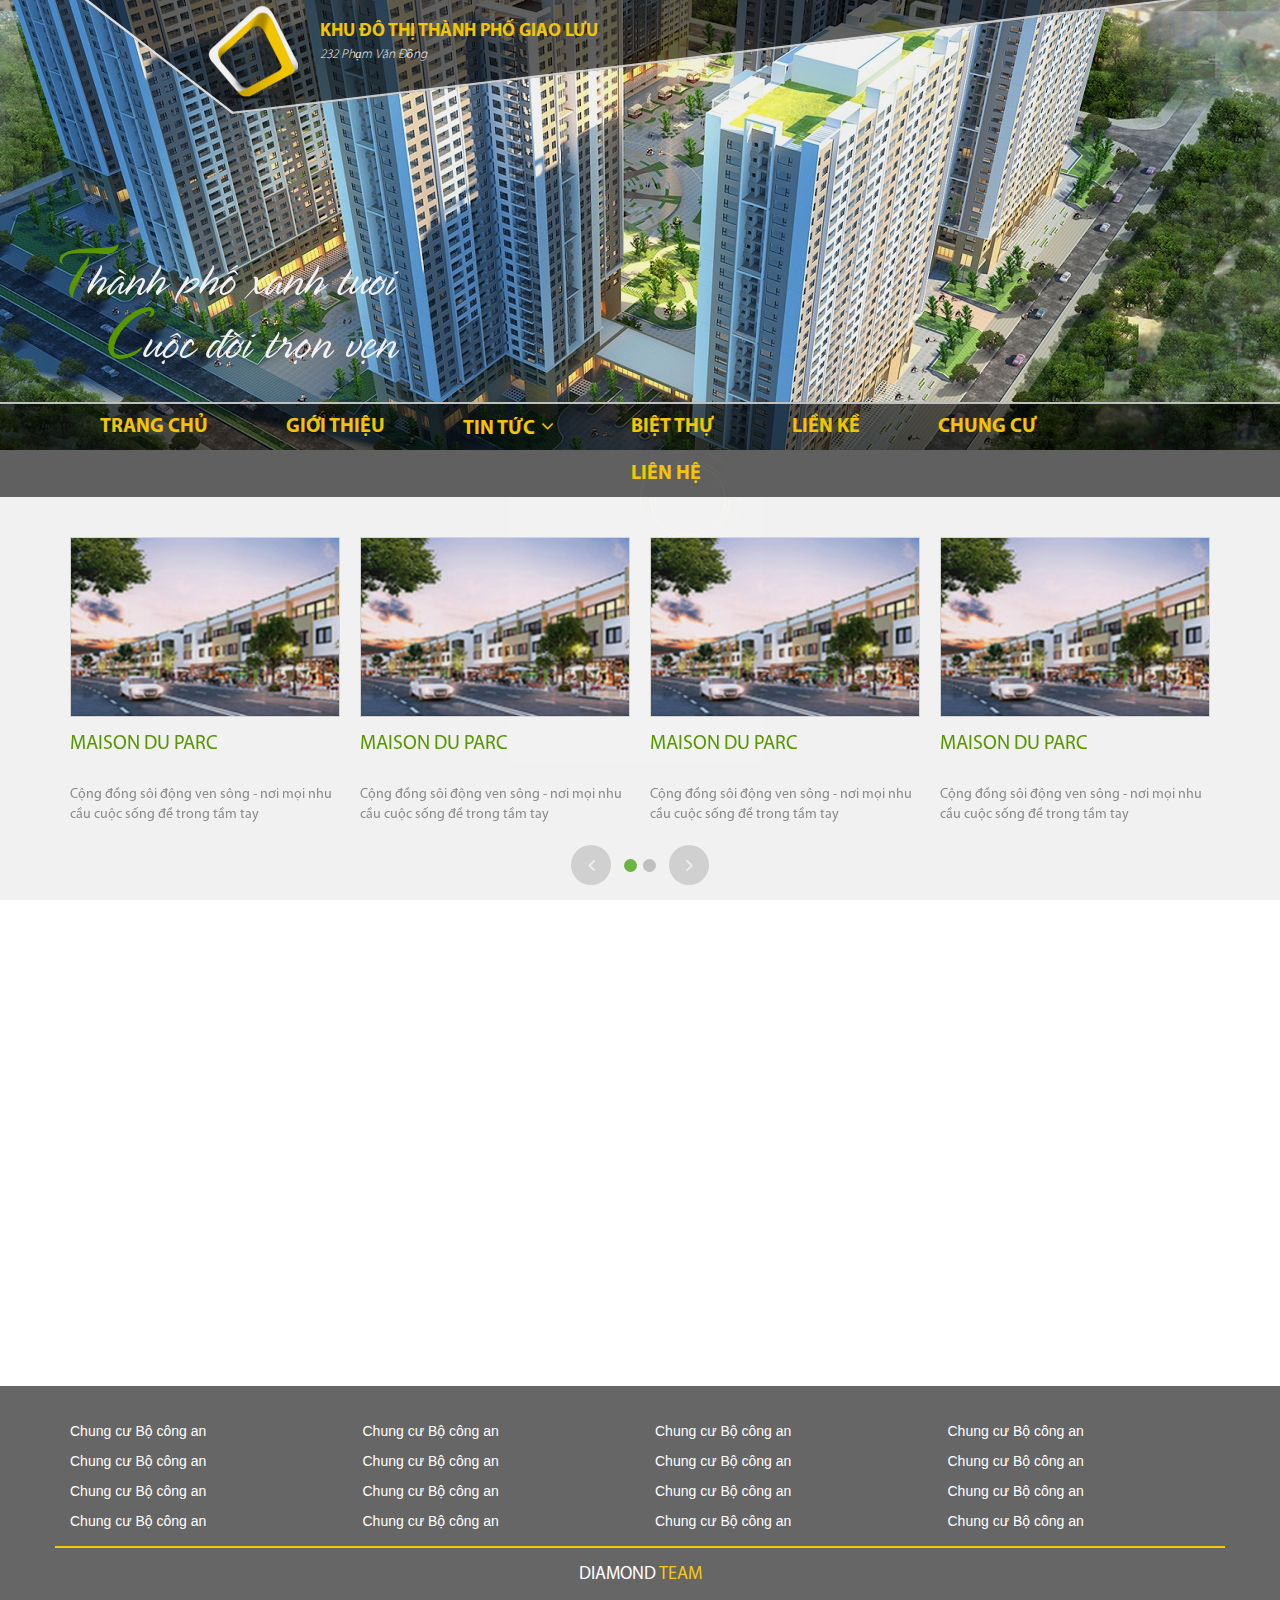
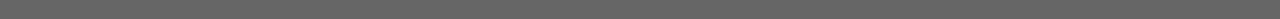
<file: goc/index.html>
<!DOCTYPE html>
<html>
	<head>
		<meta name="viewport" content="width=device-width">
		<meta http-equiv="Content-Type" content="text/html; charset=utf-8" />
		<title>Base</title>
		<link href="theme/frontend/css/bootstrap.min.css" type="text/css" rel="stylesheet" />
		<link href="theme/frontend/css/font-awesome.css" type="text/css" rel="stylesheet" />
		<link href="theme/frontend/css/camera.css" type="text/css" rel="stylesheet" />
		<link href="theme/frontend/css/animate.css" type="text/css" rel="stylesheet" />
		<link href="theme/frontend/css/owl.carousel.css" type="text/css" rel="stylesheet" />
		<link href="theme/frontend/fancybox/jquery.fancybox.css" type="text/css" rel="stylesheet" />
		<link href="theme/frontend/zoom/cloudzoom.css" type="text/css" rel="stylesheet" />

		<link rel="stylesheet" type="text/css" href="theme/frontend/modules/menu/css/menu.css">
		<link rel="stylesheet" type="text/css" href="theme/frontend/modules/menumobile/css/headroom.css">
		<link rel="stylesheet" type="text/css" href="theme/frontend/modules/menumobile/css/meanmenu.css">

		<link href="theme/frontend/css/style.css" type="text/css" rel="stylesheet" />

	</head>

	<body><div class="load"><img src="theme/frontend/images/cri.png" alt=""></div>
		<header>
			<h1 class="hidden">DMTland</h1>
			<div class="top">
				<a class="" href="index.html" title="">
					<img class="imglogo img-responsive" src="theme/frontend/images/logo.png" alt="">
					<h2 class="top-text">Khu đô thị thành phố giao lưu</h2>
					<span>232 Phạm Văn Đồng</span>
				</a>
			</div>
			<div class="slider">
				<div data-src="theme/frontend/images/slide.jpg">

				</div>
			    <div data-src="theme/frontend/images/slide.jpg">

				</div>
				<div data-src="theme/frontend/images/slide.jpg">

				</div>				
			</div>
			<div class="head-status wow fadeInLeft">
				<h3>Thành phố xanh tươi</h3>
				<h3>Cuộc đời trọn vẹn</h3>
			</div>
		</header>
		<div class="primary-menu wow fadeInUp">
				<div class="container">
					<div class="fl rmm style pdin">
				        <ul class="hidden-xs hidden-sm">
				        	<li>
				                <a href="index.html">Trang chủ</a>
				            </li>
				            <li>
				                <a href="gioithieu.html">Giới thiệu</a>
				            </li>
				            <li>
				                <a href="tintuc.html">TIN TỨC</a>
				                <ul>
				                    <li>
				                        <a href="tintuc.html">Sức khỏe</a>
				                    </li>
				                    <li>
				                        <a href="tintuc.html">Chính Trị</a>
				                        <ul>
						                    <li>
						                        <a href="tintuc.html">Sức khỏe</a>
						                    </li>
						                    <li>
						                        <a href="tintuc.html">Chính Trị</a>
						                    </li>
						                    <li>
						                        <a href="tintuc.html">Văn Hóa - Xã Hội</a>
						                    </li>
						                    <li>
						                        <a href="tintuc.html">Người Cao Tuổi</a>
						                    </li>
						                </ul>
				                    </li>
				                    <li>
				                        <a href="tintuc.html">Văn Hóa - Xã Hội</a>
				                    </li>
				                    <li>
				                        <a href="tintuc.html">Người Cao Tuổi</a>
				                    </li>
				                </ul>
				            </li>
				            <li>
				                <a href="duan.html">Biệt thự</a>
				            </li>
				            <li>
				                <a href="duan.html">liền kề</a>
				            </li>
				            <li>
				                <a href="duan.html">chung cư</a>
				            </li>
				            <li>
				                <a href="lienhe.html">Liên hệ</a>
				            </li>
				        </ul>
				    </div>
				</div>
		</div>
		<div class="mainmenu ">
			    <nav class="">
			         <ul>
				            <li>
				                <a href="gioithieu.html">Giới thiệu</a>
				            </li>
				            <li>
				                <a href="tintuc.html">TIN TỨC</a>
				                <ul>
				                    <li>
				                        <a href="tintuc.html">Sức khỏe</a>
				                    </li>
				                    <li>
				                        <a href="tintuc.html">Chính Trị</a>
				                        <ul>
						                    <li>
						                        <a href="tintuc.html">Sức khỏe</a>
						                    </li>
						                    <li>
						                        <a href="tintuc.html">Chính Trị</a>
						                    </li>
						                    <li>
						                        <a href="tintuc.html">Văn Hóa - Xã Hội</a>
						                    </li>
						                    <li>
						                        <a href="tintuc.html">Người Cao Tuổi</a>
						                    </li>
						                </ul>
				                    </li>
				                    <li>
				                        <a href="tintuc.html">Văn Hóa - Xã Hội</a>
				                    </li>
				                    <li>
				                        <a href="tintuc.html">Người Cao Tuổi</a>
				                    </li>
				                </ul>
				            </li>
				            <li>
				                <a href="duan.html">Biệt thự</a>
				            </li>
				            <li>
				                <a href="duan.html">liền kề</a>
				            </li>
				            <li>
				                <a href="duan.html">chung cư</a>
				            </li>
				            <li>
				                <a href="lienhe.html">Liên hệ</a>
				            </li>
				        </ul>
			    </nav>
		</div>
		<br><br>
		<div class="container">
			<div class="feature wow fadeInUp">
				<div class="feature-post">
					<a href="chitietduan.html" title="">
						<img class="img-responsive" src="theme/frontend/images/feture.jpg" alt="">
					</a>
					<h2><a class="smooth" href="chitietduan.html">Maison du parc</a></h2>
					<p>Cộng đồng sôi động ven sông - nơi mọi nhu cầu cuộc sống đề trong tầm tay</p>
				</div>
				<div class="feature-post">
					<a href="chitietduan.html" title="">
						<img class="img-responsive" src="theme/frontend/images/feture.jpg" alt="">
					</a>
					<h2><a class="smooth" href="chitietduan.html">Maison du parc</a></h2>
					<p>Cộng đồng sôi động ven sông - nơi mọi nhu cầu cuộc sống đề trong tầm tay</p>
				</div>
				<div class="feature-post">
					<a href="chitietduan.html" title="">
						<img class="img-responsive" src="theme/frontend/images/feture.jpg" alt="">
					</a>
					<h2><a class="smooth" href="chitietduan.html">Maison du parc</a></h2>
					<p>Cộng đồng sôi động ven sông - nơi mọi nhu cầu cuộc sống đề trong tầm tay</p>
				</div>
				<div class="feature-post">
					<a href="chitietduan.html" title="">
						<img class="img-responsive" src="theme/frontend/images/feture.jpg" alt="">
					</a>
					<h2><a class="smooth" href="chitietduan.html">Maison du parc</a></h2>
					<p>Cộng đồng sôi động ven sông - nơi mọi nhu cầu cuộc sống đề trong tầm tay</p>
				</div>
				<div class="feature-post">
					<a href="chitietduan.html" title="">
						<img class="img-responsive" src="theme/frontend/images/feture.jpg" alt="">
					</a>
					<h2><a class="smooth" href="chitietduan.html">Maison du parc</a></h2>
					<p>Cộng đồng sôi động ven sông - nơi mọi nhu cầu cuộc sống đề trong tầm tay</p>
				</div>
				<div class="feature-post">
					<a href="chitietduan.html" title="">
						<img class="img-responsive" src="theme/frontend/images/feture.jpg" alt="">
					</a>
					<h2><a class="smooth" href="chitietduan.html">Maison du parc</a></h2>
					<p>Cộng đồng sôi động ven sông - nơi mọi nhu cầu cuộc sống đề trong tầm tay</p>
				</div>
			</div>
		</div>
		<br><br>
		<div class="container wow fadeInUp">
			<div class="row">
				<div class="col-sm-8 col-xs-12">
					<div class="news-module">
						<h2 class="module-title">Tin tức & sự kiện</h2>
						<div class="news-list">
							<div class="news-item clearfix">
								<a href="chitiettintuc.html">
									<img class="img-responsive" src="theme/frontend/images/slide.jpg" alt="">
								</a>
								<h2><a class="smooth" href="chitiettintuc.html" title="">Chuyện hiếm thị trường: Xếp hàng từ 1h rưỡi sáng để đặt mua căn hộ cao cấp Ecopack</a></h2>
								<p>Sau thành công của đợt mở bán cách đây 2 tuần, ngày 20, 21 tháng 5 chủ đầu tư khu đô thị Ecopack tiếp tục tổ chức mở bán</p>
							</div>
							<div class="news-item clearfix">
								<a href="chitiettintuc.html">
									<img class="img-responsive" src="theme/frontend/images/new.jpg" alt="">
								</a>
								<h2><a class="smooth" href="chitiettintuc.html" title="">Chuyện hiếm thị trường: Xếp hàng từ 1h rưỡi sáng để đặt mua căn hộ cao cấp Ecopack</a></h2>
								<p>Sau thành công của đợt mở bán cách đây 2 tuần, ngày 20, 21 tháng 5 chủ đầu tư khu đô thị Ecopack tiếp tục tổ chức mở bán</p>
							</div>
							<div class="news-item clearfix">
								<a href="chitiettintuc.html">
									<img class="img-responsive" src="theme/frontend/images/new.jpg" alt="">
								</a>
								<h2><a class="smooth" href="chitiettintuc.html" title="">Chuyện hiếm thị trường: Xếp hàng từ 1h rưỡi sáng để đặt mua căn hộ cao cấp Ecopack</a></h2>
								<p>Sau thành công của đợt mở bán cách đây 2 tuần, ngày 20, 21 tháng 5 chủ đầu tư khu đô thị Ecopack tiếp tục tổ chức mở bán</p>
							</div>
						</div>
					</div>
				</div>
				<div class="col-sm-4 col-xs-12">
					<div class="video-module">
						<h2 class="module-title">Video</h2>
						<div class="video-item">
							<iframe width="100%" height="330px" src="https://www.youtube.com/embed/54s1mzLgMJk" frameborder="0" allowfullscreen></iframe>
						</div>
					</div>
				</div>
			</div>
		</div>
		<br><br><br>

		<footer>
			<div class="container">
				<div class="row">
					<div class="col-sm-3 col-xs-12">
						<ul>
							<li><a class="smooth" href="#">Chung cư Bộ công an</a></li>
							<li><a class="smooth" href="#">Chung cư Bộ công an</a></li>
							<li><a class="smooth" href="#">Chung cư Bộ công an</a></li>
							<li><a class="smooth" href="#">Chung cư Bộ công an</a></li>
						</ul>
					</div>
					<div class="col-sm-3 col-xs-12">
						<ul>
							<li><a class="smooth" href="#">Chung cư Bộ công an</a></li>
							<li><a class="smooth" href="#">Chung cư Bộ công an</a></li>
							<li><a class="smooth" href="#">Chung cư Bộ công an</a></li>
							<li><a class="smooth" href="#">Chung cư Bộ công an</a></li>
						</ul>
					</div>
					<div class="col-sm-3 col-xs-12">
						<ul>
							<li><a class="smooth" href="#">Chung cư Bộ công an</a></li>
							<li><a class="smooth" href="#">Chung cư Bộ công an</a></li>
							<li><a class="smooth" href="#">Chung cư Bộ công an</a></li>
							<li><a class="smooth" href="#">Chung cư Bộ công an</a></li>
						</ul>
					</div>
					<div class="col-sm-3 col-xs-12">
						<ul>
							<li><a class="smooth" href="#">Chung cư Bộ công an</a></li>
							<li><a class="smooth" href="#">Chung cư Bộ công an</a></li>
							<li><a class="smooth" href="#">Chung cư Bộ công an</a></li>
							<li><a class="smooth" href="#">Chung cư Bộ công an</a></li>
						</ul>
					</div>
				</div>
			</div>
			<div class="foot">
				Diamond <span>Team</span>
			</div>
		</footer>
		
	<script src="theme/frontend/js/jquery-2.2.1.min.js" defer></script>
	<script src="theme/frontend/js/bootstrap.min.js" defer></script>
	<script src="theme/frontend/js/jquery.easing.1.3.js" defer></script>
	<script src="theme/frontend/js/camera.min.js" defer></script>
	<script src="theme/frontend/js/owl.carousel.min.js" defer></script>
	<script src="theme/frontend/js/wow.js" defer></script>
	<script src="theme/frontend/fancybox/jquery.fancybox.pack.js" defer></script>
	<script src="theme/frontend/zoom/cloudzoom.js" defer></script>

	<script type="text/javascript" src="theme/frontend/modules/menumobile/js/headroom.min.js" defer></script>
	<script type="text/javascript" src="theme/frontend/modules/menumobile/js/jQuery.headroom.min.js" defer></script>
	<script type="text/javascript" src="theme/frontend/modules/menumobile/js/jquery.meanmenu.js" defer></script>
	<script type="text/javascript" src="theme/frontend/modules/menumobile/js/menu.js" defer></script>

	<script src="theme/frontend/js/script.js" defer></script>

	</body>
</html>
</file>
<file: goc/theme/frontend/css/camera.css>
.camera_wrap a, .camera_wrap img,
.camera_wrap ol, .camera_wrap ul, .camera_wrap li,
.camera_wrap table, .camera_wrap tbody, .camera_wrap tfoot, .camera_wrap thead, .camera_wrap tr, .camera_wrap th, .camera_wrap td
.camera_thumbs_wrap a, .camera_thumbs_wrap img,
.camera_thumbs_wrap ol, .camera_thumbs_wrap ul, .camera_thumbs_wrap li,
.camera_thumbs_wrap table, .camera_thumbs_wrap tbody, .camera_thumbs_wrap tfoot, .camera_thumbs_wrap thead, .camera_thumbs_wrap tr, .camera_thumbs_wrap th, .camera_thumbs_wrap td{background:none;border:0;font:inherit;font-size:100%;margin:0;padding:0;vertical-align:baseline;list-style:none}
.camera_wrap{direction:ltr;display:none;float:left;position:relative;z-index:0;}
.camera_wrap img{max-width:none!important;}
.camera_fakehover{height:100%;min-height:60px;position:relative;width:100%;z-index:1;}
.camera_wrap{width:100%;}
.camera_src{display:none;}
.cameraCont, .cameraContents{height:100%;position:relative;width:100%;z-index:1;}
.cameraSlide{bottom:0;left:0;position:absolute;right:0;top:0;width:100%;}
.cameraContent{bottom:0;display:none;left:0;position:absolute;right:0;top:0;width:100%;}
.camera_target{bottom:0;height:100%;left:0;overflow:hidden;position:absolute;right:0;text-align:left;top:0;width:100%;z-index:0;}
.camera_overlayer{bottom:0;height:100%;left:0;overflow:hidden;position:absolute;right:0;top:0;width:100%;z-index:0;}
.camera_target_content{bottom:0;left:0;overflow:hidden;position:absolute;right:0;top:0;z-index:2;}
.camera_target_content .camera_link{background:url(../images/blank.gif);display:block;height:100%;text-decoration:none;}
.camera_loader{background:#fff url(../images/camera-loader.gif) no-repeat center;background:rgba(255, 255, 255, 0.9) url(../images/camera-loader.gif) no-repeat center;border:1px solid #ffffff;-webkit-border-radius:18px;-moz-border-radius:18px;border-radius:18px;height:36px;left:50%;overflow:hidden;position:absolute;margin:-18px 0 0 -18px;top:50%;width:36px;z-index:3;}
.camera_bar{bottom:0;left:0;overflow:hidden;position:absolute;right:0;top:0;z-index:3;}
.camera_thumbs_wrap.camera_left .camera_bar, .camera_thumbs_wrap.camera_right .camera_bar{height:100%;position:absolute;width:auto;}
.camera_thumbs_wrap.camera_bottom .camera_bar, .camera_thumbs_wrap.camera_top .camera_bar{height:auto;position:absolute;width:100%;}
.camera_nav_cont{height:65px;overflow:hidden;position:absolute;right:9px;top:15px;width:120px;z-index:4;}
.camera_caption{bottom:0;display:block;position:absolute;width:100%;}
.camera_caption > div{padding:10px 20px;}
.camerarelative{overflow:hidden;position:relative;}
.imgFake{cursor:pointer;}
.camera_prevThumbs{bottom:4px;cursor:pointer;left:0;position:absolute;top:4px;visibility:hidden;width:30px;z-index:10;}
.camera_prevThumbs div{background:url(../images/camera_skins.png) no-repeat -160px 0;display:block;height:40px;margin-top:-20px;position:absolute;top:50%;width:30px;}
.camera_nextThumbs{bottom:4px;cursor:pointer;position:absolute;right:0;top:4px;visibility:hidden;width:30px;z-index:10;}
.camera_nextThumbs div{background:url(../images/camera_skins.png) no-repeat -190px 0;display:block;height:40px;margin-top:-20px;position:absolute;top:50%;width:30px;}
.camera_command_wrap .hideNav{display:none;}
.camera_command_wrap{left:0;position:relative;right:0;z-index:4;}
.camera_wrap .camera_pag .camera_pag_ul{list-style:none;margin:0;padding:0;text-align:right;}
.camera_wrap .camera_pag .camera_pag_ul li{-webkit-border-radius:8px;-moz-border-radius:8px;border-radius:8px;cursor:pointer;display:inline-block;height:16px;margin:20px 5px;position:relative;text-align:left;text-indent:9999px;width:16px;}
.camera_commands_emboss .camera_pag .camera_pag_ul li{-moz-box-shadow:0px 1px 0px rgba(255,255,255,1),
inset 0px 1px 1px rgba(0,0,0,0.2);-webkit-box-shadow:0px 1px 0px rgba(255,255,255,1),
inset 0px 1px 1px rgba(0,0,0,0.2);box-shadow:0px 1px 0px rgba(255,255,255,1),
inset 0px 1px 1px rgba(0,0,0,0.2);}
.camera_wrap .camera_pag .camera_pag_ul li > span{-webkit-border-radius:5px;-moz-border-radius:5px;border-radius:5px;height:8px;left:4px;overflow:hidden;position:absolute;top:4px;width:8px;}
.camera_commands_emboss .camera_pag .camera_pag_ul li:hover > span{-moz-box-shadow:0px 1px 0px rgba(255,255,255,1),
inset 0px 1px 1px rgba(0,0,0,0.2);-webkit-box-shadow:0px 1px 0px rgba(255,255,255,1),
inset 0px 1px 1px rgba(0,0,0,0.2);box-shadow:0px 1px 0px rgba(255,255,255,1),
inset 0px 1px 1px rgba(0,0,0,0.2);}
.camera_wrap .camera_pag .camera_pag_ul li.cameracurrent > span{-moz-box-shadow:0;-webkit-box-shadow:0;box-shadow:0;}
.camera_pag_ul li img{display:none;position:absolute;}
.camera_pag_ul .thumb_arrow{border-left:4px solid transparent;border-right:4px solid transparent;border-top:4px solid;top:0;left:50%;margin-left:-4px;position:absolute;}
.camera_prev, .camera_next, .camera_commands{cursor:pointer;height:40px;margin-top:-20px;position:absolute;top:50%;width:40px;z-index:2;}
.camera_prev{left:0;}
.camera_prev > span{background:url(../images/camera_skins.png) no-repeat 0 0;display:block;height:40px;width:40px;}
.camera_next{right:0;}
.camera_next > span{background:url(../images/camera_skins.png) no-repeat -40px 0;display:block;height:40px;width:40px;}
.camera_commands{right:41px;}
.camera_commands > .camera_play{background:url(../images/camera_skins.png) no-repeat -80px 0;height:40px;width:40px;}
.camera_commands > .camera_stop{background:url(../images/camera_skins.png) no-repeat -120px 0;display:block;height:40px;width:40px;}
.camera_wrap .camera_pag .camera_pag_ul li{-webkit-border-radius:8px;-moz-border-radius:8px;border-radius:8px;cursor:pointer;display:inline-block;height:16px;margin:20px 5px;position:relative;text-indent:9999px;width:16px;}
.camera_thumbs_cont{-webkit-border-bottom-right-radius:4px;-webkit-border-bottom-left-radius:4px;-moz-border-radius-bottomright:4px;-moz-border-radius-bottomleft:4px;border-bottom-right-radius:4px;border-bottom-left-radius:4px;overflow:hidden;position:relative;width:100%;}
.camera_commands_emboss .camera_thumbs_cont{-moz-box-shadow:0px 1px 0px rgba(255,255,255,1),
inset 0px 1px 1px rgba(0,0,0,0.2);-webkit-box-shadow:0px 1px 0px rgba(255,255,255,1),
inset 0px 1px 1px rgba(0,0,0,0.2);box-shadow:0px 1px 0px rgba(255,255,255,1),
inset 0px 1px 1px rgba(0,0,0,0.2);}
.camera_thumbs_cont > div{float:left;width:100%;}
.camera_thumbs_cont ul{overflow:hidden;padding:3px 4px 8px;position:relative;text-align:center;}
.camera_thumbs_cont ul li{display:inline;padding:0 4px;}
.camera_thumbs_cont ul li > img{border:1px solid;cursor:pointer;margin-top:5px;vertical-align:bottom;}
.camera_clear{display:block;clear:both;}
.showIt{display:none;}
.camera_clear{clear:both;display:block;height:1px;margin:-1px 0 25px;position:relative;}
.pattern_1 .camera_overlayer{background:url(../images/patterns/overlay1.png) repeat;}
.pattern_2 .camera_overlayer{background:url(../images/patterns/overlay2.png) repeat;}
.pattern_3 .camera_overlayer{background:url(../images/patterns/overlay3.png) repeat;}
.pattern_4 .camera_overlayer{background:url(../images/patterns/overlay4.png) repeat;}
.pattern_5 .camera_overlayer{background:url(../images/patterns/overlay5.png) repeat;}
.pattern_6 .camera_overlayer{background:url(../images/patterns/overlay6.png) repeat;}
.pattern_7 .camera_overlayer{background:url(../images/patterns/overlay7.png) repeat;}
.pattern_8 .camera_overlayer{background:url(../images/patterns/overlay8.png) repeat;}
.pattern_9 .camera_overlayer{background:url(../images/patterns/overlay9.png) repeat;}
.pattern_10 .camera_overlayer{background:url(../images/patterns/overlay10.png) repeat;}
.camera_caption{color:#fff;}
.camera_caption > div{background:#000;background:rgba(0, 0, 0, 0.8);}
.camera_wrap .camera_pag .camera_pag_ul li{background:#b7b7b7;}
.camera_wrap .camera_pag .camera_pag_ul li:hover > span{background:#b7b7b7;}
.camera_wrap .camera_pag .camera_pag_ul li.cameracurrent > span{background:#434648;}
.camera_pag_ul li img{border:4px solid #e6e6e6;-moz-box-shadow:0px 3px 6px rgba(0,0,0,.5);-webkit-box-shadow:0px 3px 6px rgba(0,0,0,.5);box-shadow:0px 3px 6px rgba(0,0,0,.5);}
.camera_pag_ul .thumb_arrow{border-top-color:#e6e6e6;}
.camera_prevThumbs, .camera_nextThumbs, .camera_prev, .camera_next, .camera_commands, .camera_thumbs_cont{background:#d8d8d8;background:rgba(216, 216, 216, 0.85);}
.camera_wrap .camera_pag .camera_pag_ul li{background:#b7b7b7;}
.camera_thumbs_cont ul li > img{border-color:1px solid #000;}
.camera_amber_skin .camera_prevThumbs div{background-position:-160px -160px;}
.camera_amber_skin .camera_nextThumbs div{background-position:-190px -160px;}
.camera_amber_skin .camera_prev > span{background-position:0 -160px;}
.camera_amber_skin .camera_next > span{background-position:-40px -160px;}
.camera_amber_skin .camera_commands > .camera_play{background-position:-80px -160px;}
.camera_amber_skin .camera_commands > .camera_stop{background-position:-120px -160px;}
.camera_ash_skin .camera_prevThumbs div{background-position:-160px -200px;}
.camera_ash_skin .camera_nextThumbs div{background-position:-190px -200px;}
.camera_ash_skin .camera_prev > span{background-position:0 -200px;}
.camera_ash_skin .camera_next > span{background-position:-40px -200px;}
.camera_ash_skin .camera_commands > .camera_play{background-position:-80px -200px;}
.camera_ash_skin .camera_commands > .camera_stop{background-position:-120px -200px;}
.camera_azure_skin .camera_prevThumbs div{background-position:-160px -240px;}
.camera_azure_skin .camera_nextThumbs div{background-position:-190px -240px;}
.camera_azure_skin .camera_prev > span{background-position:0 -240px;}
.camera_azure_skin .camera_next > span{background-position:-40px -240px;}
.camera_azure_skin .camera_commands > .camera_play{background-position:-80px -240px;}
.camera_azure_skin .camera_commands > .camera_stop{background-position:-120px -240px;}
.camera_beige_skin .camera_prevThumbs div{background-position:-160px -120px;}
.camera_beige_skin .camera_nextThumbs div{background-position:-190px -120px;}
.camera_beige_skin .camera_prev > span{background-position:0 -120px;}
.camera_beige_skin .camera_next > span{background-position:-40px -120px;}
.camera_beige_skin .camera_commands > .camera_play{background-position:-80px -120px;}
.camera_beige_skin .camera_commands > .camera_stop{background-position:-120px -120px;}
.camera_black_skin .camera_prevThumbs div{background-position:-160px -40px;}
.camera_black_skin .camera_nextThumbs div{background-position:-190px -40px;}
.camera_black_skin .camera_prev > span{background-position:0 -40px;}
.camera_black_skin .camera_next > span{background-position:-40px -40px;}
.camera_black_skin .camera_commands > .camera_play{background-position:-80px -40px;}
.camera_black_skin .camera_commands > .camera_stop{background-position:-120px -40px;}
.camera_blue_skin .camera_prevThumbs div{background-position:-160px -280px;}
.camera_blue_skin .camera_nextThumbs div{background-position:-190px -280px;}
.camera_blue_skin .camera_prev > span{background-position:0 -280px;}
.camera_blue_skin .camera_next > span{background-position:-40px -280px;}
.camera_blue_skin .camera_commands > .camera_play{background-position:-80px -280px;}
.camera_blue_skin .camera_commands > .camera_stop{background-position:-120px -280px;}
.camera_brown_skin .camera_prevThumbs div{background-position:-160px -320px;}
.camera_brown_skin .camera_nextThumbs div{background-position:-190px -320px;}
.camera_brown_skin .camera_prev > span{background-position:0 -320px;}
.camera_brown_skin .camera_next > span{background-position:-40px -320px;}
.camera_brown_skin .camera_commands > .camera_play{background-position:-80px -320px;}
.camera_brown_skin .camera_commands > .camera_stop{background-position:-120px -320px;}
.camera_burgundy_skin .camera_prevThumbs div{background-position:-160px -360px;}
.camera_burgundy_skin .camera_nextThumbs div{background-position:-190px -360px;}
.camera_burgundy_skin .camera_prev > span{background-position:0 -360px;}
.camera_burgundy_skin .camera_next > span{background-position:-40px -360px;}
.camera_burgundy_skin .camera_commands > .camera_play{background-position:-80px -360px;}
.camera_burgundy_skin .camera_commands > .camera_stop{background-position:-120px -360px;}
.camera_charcoal_skin .camera_prevThumbs div{background-position:-160px -400px;}
.camera_charcoal_skin .camera_nextThumbs div{background-position:-190px -400px;}
.camera_charcoal_skin .camera_prev > span{background-position:0 -400px;}
.camera_charcoal_skin .camera_next > span{background-position:-40px -400px;}
.camera_charcoal_skin .camera_commands > .camera_play{background-position:-80px -400px;}
.camera_charcoal_skin .camera_commands > .camera_stop{background-position:-120px -400px;}
.camera_chocolate_skin .camera_prevThumbs div{background-position:-160px -440px;}
.camera_chocolate_skin .camera_nextThumbs div{background-position:-190px -440px;}
.camera_chocolate_skin .camera_prev > span{background-position:0 -440px;}
.camera_chocolate_skin .camera_next > span{background-position:-40px -440px;}
.camera_chocolate_skin .camera_commands > .camera_play{background-position:-80px -440px;}
.camera_chocolate_skin .camera_commands > .camera_stop{background-position:-120px -440px;}
.camera_coffee_skin .camera_prevThumbs div{background-position:-160px -480px;}
.camera_coffee_skin .camera_nextThumbs div{background-position:-190px -480px;}
.camera_coffee_skin .camera_prev > span{background-position:0 -480px;}
.camera_coffee_skin .camera_next > span{background-position:-40px -480px;}
.camera_coffee_skin .camera_commands > .camera_play{background-position:-80px -480px;}
.camera_coffee_skin .camera_commands > .camera_stop{background-position:-120px -480px;}
.camera_cyan_skin .camera_prevThumbs div{background-position:-160px -520px;}
.camera_cyan_skin .camera_nextThumbs div{background-position:-190px -520px;}
.camera_cyan_skin .camera_prev > span{background-position:0 -520px;}
.camera_cyan_skin .camera_next > span{background-position:-40px -520px;}
.camera_cyan_skin .camera_commands > .camera_play{background-position:-80px -520px;}
.camera_cyan_skin .camera_commands > .camera_stop{background-position:-120px -520px;}
.camera_fuchsia_skin .camera_prevThumbs div{background-position:-160px -560px;}
.camera_fuchsia_skin .camera_nextThumbs div{background-position:-190px -560px;}
.camera_fuchsia_skin .camera_prev > span{background-position:0 -560px;}
.camera_fuchsia_skin .camera_next > span{background-position:-40px -560px;}
.camera_fuchsia_skin .camera_commands > .camera_play{background-position:-80px -560px;}
.camera_fuchsia_skin .camera_commands > .camera_stop{background-position:-120px -560px;}
.camera_gold_skin .camera_prevThumbs div{background-position:-160px -600px;}
.camera_gold_skin .camera_nextThumbs div{background-position:-190px -600px;}
.camera_gold_skin .camera_prev > span{background-position:0 -600px;}
.camera_gold_skin .camera_next > span{background-position:-40px -600px;}
.camera_gold_skin .camera_commands > .camera_play{background-position:-80px -600px;}
.camera_gold_skin .camera_commands > .camera_stop{background-position:-120px -600px;}
.camera_green_skin .camera_prevThumbs div{background-position:-160px -640px;}
.camera_green_skin .camera_nextThumbs div{background-position:-190px -640px;}
.camera_green_skin .camera_prev > span{background-position:0 -640px;}
.camera_green_skin .camera_next > span{background-position:-40px -640px;}
.camera_green_skin .camera_commands > .camera_play{background-position:-80px -640px;}
.camera_green_skin .camera_commands > .camera_stop{background-position:-120px -640px;}
.camera_grey_skin .camera_prevThumbs div{background-position:-160px -680px;}
.camera_grey_skin .camera_nextThumbs div{background-position:-190px -680px;}
.camera_grey_skin .camera_prev > span{background-position:0 -680px;}
.camera_grey_skin .camera_next > span{background-position:-40px -680px;}
.camera_grey_skin .camera_commands > .camera_play{background-position:-80px -680px;}
.camera_grey_skin .camera_commands > .camera_stop{background-position:-120px -680px;}
.camera_indigo_skin .camera_prevThumbs div{background-position:-160px -720px;}
.camera_indigo_skin .camera_nextThumbs div{background-position:-190px -720px;}
.camera_indigo_skin .camera_prev > span{background-position:0 -720px;}
.camera_indigo_skin .camera_next > span{background-position:-40px -720px;}
.camera_indigo_skin .camera_commands > .camera_play{background-position:-80px -720px;}
.camera_indigo_skin .camera_commands > .camera_stop{background-position:-120px -720px;}
.camera_khaki_skin .camera_prevThumbs div{background-position:-160px -760px;}
.camera_khaki_skin .camera_nextThumbs div{background-position:-190px -760px;}
.camera_khaki_skin .camera_prev > span{background-position:0 -760px;}
.camera_khaki_skin .camera_next > span{background-position:-40px -760px;}
.camera_khaki_skin .camera_commands > .camera_play{background-position:-80px -760px;}
.camera_khaki_skin .camera_commands > .camera_stop{background-position:-120px -760px;}
.camera_lime_skin .camera_prevThumbs div{background-position:-160px -800px;}
.camera_lime_skin .camera_nextThumbs div{background-position:-190px -800px;}
.camera_lime_skin .camera_prev > span{background-position:0 -800px;}
.camera_lime_skin .camera_next > span{background-position:-40px -800px;}
.camera_lime_skin .camera_commands > .camera_play{background-position:-80px -800px;}
.camera_lime_skin .camera_commands > .camera_stop{background-position:-120px -800px;}
.camera_magenta_skin .camera_prevThumbs div{background-position:-160px -840px;}
.camera_magenta_skin .camera_nextThumbs div{background-position:-190px -840px;}
.camera_magenta_skin .camera_prev > span{background-position:0 -840px;}
.camera_magenta_skin .camera_next > span{background-position:-40px -840px;}
.camera_magenta_skin .camera_commands > .camera_play{background-position:-80px -840px;}
.camera_magenta_skin .camera_commands > .camera_stop{background-position:-120px -840px;}
.camera_maroon_skin .camera_prevThumbs div{background-position:-160px -880px;}
.camera_maroon_skin .camera_nextThumbs div{background-position:-190px -880px;}
.camera_maroon_skin .camera_prev > span{background-position:0 -880px;}
.camera_maroon_skin .camera_next > span{background-position:-40px -880px;}
.camera_maroon_skin .camera_commands > .camera_play{background-position:-80px -880px;}
.camera_maroon_skin .camera_commands > .camera_stop{background-position:-120px -880px;}
.camera_orange_skin .camera_prevThumbs div{background-position:-160px -920px;}
.camera_orange_skin .camera_nextThumbs div{background-position:-190px -920px;}
.camera_orange_skin .camera_prev > span{background-position:0 -920px;}
.camera_orange_skin .camera_next > span{background-position:-40px -920px;}
.camera_orange_skin .camera_commands > .camera_play{background-position:-80px -920px;}
.camera_orange_skin .camera_commands > .camera_stop{background-position:-120px -920px;}
.camera_olive_skin .camera_prevThumbs div{background-position:-160px -1080px;}
.camera_olive_skin .camera_nextThumbs div{background-position:-190px -1080px;}
.camera_olive_skin .camera_prev > span{background-position:0 -1080px;}
.camera_olive_skin .camera_next > span{background-position:-40px -1080px;}
.camera_olive_skin .camera_commands > .camera_play{background-position:-80px -1080px;}
.camera_olive_skin .camera_commands > .camera_stop{background-position:-120px -1080px;}
.camera_pink_skin .camera_prevThumbs div{background-position:-160px -960px;}
.camera_pink_skin .camera_nextThumbs div{background-position:-190px -960px;}
.camera_pink_skin .camera_prev > span{background-position:0 -960px;}
.camera_pink_skin .camera_next > span{background-position:-40px -960px;}
.camera_pink_skin .camera_commands > .camera_play{background-position:-80px -960px;}
.camera_pink_skin .camera_commands > .camera_stop{background-position:-120px -960px;}
.camera_pistachio_skin .camera_prevThumbs div{background-position:-160px -1040px;}
.camera_pistachio_skin .camera_nextThumbs div{background-position:-190px -1040px;}
.camera_pistachio_skin .camera_prev > span{background-position:0 -1040px;}
.camera_pistachio_skin .camera_next > span{background-position:-40px -1040px;}
.camera_pistachio_skin .camera_commands > .camera_play{background-position:-80px -1040px;}
.camera_pistachio_skin .camera_commands > .camera_stop{background-position:-120px -1040px;}
.camera_pink_skin .camera_prevThumbs div{background-position:-160px -80px;}
.camera_pink_skin .camera_nextThumbs div{background-position:-190px -80px;}
.camera_pink_skin .camera_prev > span{background-position:0 -80px;}
.camera_pink_skin .camera_next > span{background-position:-40px -80px;}
.camera_pink_skin .camera_commands > .camera_play{background-position:-80px -80px;}
.camera_pink_skin .camera_commands > .camera_stop{background-position:-120px -80px;}
.camera_red_skin .camera_prevThumbs div{background-position:-160px -1000px;}
.camera_red_skin .camera_nextThumbs div{background-position:-190px -1000px;}
.camera_red_skin .camera_prev > span{background-position:0 -1000px;}
.camera_red_skin .camera_next > span{background-position:-40px -1000px;}
.camera_red_skin .camera_commands > .camera_play{background-position:-80px -1000px;}
.camera_red_skin .camera_commands > .camera_stop{background-position:-120px -1000px;}
.camera_tangerine_skin .camera_prevThumbs div{background-position:-160px -1120px;}
.camera_tangerine_skin .camera_nextThumbs div{background-position:-190px -1120px;}
.camera_tangerine_skin .camera_prev > span{background-position:0 -1120px;}
.camera_tangerine_skin .camera_next > span{background-position:-40px -1120px;}
.camera_tangerine_skin .camera_commands > .camera_play{background-position:-80px -1120px;}
.camera_tangerine_skin .camera_commands > .camera_stop{background-position:-120px -1120px;}
.camera_turquoise_skin .camera_prevThumbs div{background-position:-160px -1160px;}
.camera_turquoise_skin .camera_nextThumbs div{background-position:-190px -1160px;}
.camera_turquoise_skin .camera_prev > span{background-position:0 -1160px;}
.camera_turquoise_skin .camera_next > span{background-position:-40px -1160px;}
.camera_turquoise_skin .camera_commands > .camera_play{background-position:-80px -1160px;}
.camera_turquoise_skin .camera_commands > .camera_stop{background-position:-120px -1160px;}
.camera_violet_skin .camera_prevThumbs div{background-position:-160px -1200px;}
.camera_violet_skin .camera_nextThumbs div{background-position:-190px -1200px;}
.camera_violet_skin .camera_prev > span{background-position:0 -1200px;}
.camera_violet_skin .camera_next > span{background-position:-40px -1200px;}
.camera_violet_skin .camera_commands > .camera_play{background-position:-80px -1200px;}
.camera_violet_skin .camera_commands > .camera_stop{background-position:-120px -1200px;}
.camera_white_skin .camera_prevThumbs div{background-position:-160px -80px;}
.camera_white_skin .camera_nextThumbs div{background-position:-190px -80px;}
.camera_white_skin .camera_prev > span{background-position:0 -80px;}
.camera_white_skin .camera_next > span{background-position:-40px -80px;}
.camera_white_skin .camera_commands > .camera_play{background-position:-80px -80px;}
.camera_white_skin .camera_commands > .camera_stop{background-position:-120px -80px;}
.camera_yellow_skin .camera_prevThumbs div{background-position:-160px -1240px;}
.camera_yellow_skin .camera_nextThumbs div{background-position:-190px -1240px;}
.camera_yellow_skin .camera_prev > span{background-position:0 -1240px;}
.camera_yellow_skin .camera_next > span{background-position:-40px -1240px;}
.camera_yellow_skin .camera_commands > .camera_play{background-position:-80px -1240px;}
.camera_yellow_skin .camera_commands > .camera_stop{background-position:-120px -1240px;}
</file>
<file: goc/theme/frontend/zoom/cloudzoom.css>
.cloudzoom-lens{border:5px solid #888;width:100px;height:100px;box-shadow:-0px -0px 10px rgba(0,0,0,0.40);cursor:crosshair;z-index:9999;}
.cloudzoom-zoom{border:1px solid #888;width:600px;height:200px;box-shadow:-0px -0px 10px rgba(0,0,0,0.40);z-index:9999;}
.cloudzoom-zoom-inside{border:none;box-shadow:none;z-index:9999;}
.cloudzoom-caption{display:none;text-align:left;background-color:#000;color:#fff;font-weight:bold;padding:10px;font-family:sans-serif;font-size:11px;}
.cloudzoom-blank{background-image:url(blank.png);}
.cloudzoom-ajax-loader{background-image:url(ajax-loader.gif);width:32px;height:32px;}
</file>
<file: goc/theme/frontend/modules/menu/css/menu.css>
@font-face{font-family:'icomoon';src:url('../fonts/icomoon.eot');src:url('../fonts/icomoon.eot?#iefix') format('embedded-opentype'),
url('../fonts/icomoon.woff') format('woff'),
url('../fonts/icomoon.ttf') format('truetype'),
url('../fonts/icomoon.svg#icomoon') format('svg');font-weight:normal;font-style:normal;}
.rmm{margin:0 auto;}
.rmm ul{margin:0;padding:0;list-style:none;position:relative;}
.rmm ul:after{content:"";clear:both;display:block;}
.rmm ul li{float:left;}
.rmm ul li:hover{}
.rmm ul li:hover > ul{display:block;}
.rmm ul li:hover a{color:#fff;}
.rmm ul li a{color:#fff;display:block;text-decoration:none;}
.rmm ul ul{display:none;margin:0;padding:0;position:absolute;top:100%;}
.rmm ul ul li{float:none;position:relative;}
.rmm ul ul li a{color:#fff;}
.rmm ul ul li a:hover{}
.rmm ul ul ul{position:absolute;left:100%;top:0;width:100%;}
.rmm-toggled{width:100%;background-color:#555555;min-height:50px;margin:0 auto;display:none;}
.rmm-closed ~ .rmm-mobile{display:none!important;}
.rmm-toggled-controls{width:100%;}
.rmm-toggled-title{width:60%;float:left;font-size:27px;color:#fff;font-weight:600;display:block;padding:8px 0;text-decoration:none;text-transform:uppercase;text-align:left;padding-left:35px;}
.rmm-toggled-button{width:20%;float:left;margin-top:3px;display:block;width:32px;padding:0 !important;margin:10px 10px 0 0;border:1px solid #fff;border-radius:3px;float:right;}
.rmm-toggled-button span{float:left;display:block;margin:3px 6px;height:3px;background:white;width:20px;}
.rmm .rmm-back{display:none;font-size:12px;}
.rmm .rmm-back:after{display:none;}
.rmm .rmm-back a:after{font-family:'icomoon';speak:none;-webkit-font-smoothing:antialiased;content:"\e000";position:relative;display:inline-block;-webkit-transform:rotate(-60deg);transform:rotate(-60deg);top:1px;right:-2px;float:left;font-size:10px;}
.rmm.style{text-align:left;font-family:Tahoma;padding:32px 0 10px;}
.rmm.style ul{text-align:left;}
.rmm.style>ul{}
.rmm.style ul li{text-align:left;}
.rmm.style ul li:hover{}
.rmm.style>ul>li{-webkit-transition:0.4s;-moz-transition:0.4s;-o-transition:0.4s;transition:0.4s;}
.rmm.style>ul>li:hover{}
.rmm.style>ul>li:hover a{}
.rmm.style>ul>li{}
.rmm.style ul ul{display:none;margin:0;background:rgba(0, 0, 0, 0.29);border-radius:0px;padding:0;position:absolute;min-width:250px;z-index:9999;}
.rmm.style ul li a{color:#666664;display:block;padding:10px 18px;text-decoration:none;font-family:opr;font-size:18px;-webkit-transition:0.4s;-moz-transition:0.4s;-o-transition:0.4s;transition:0.4s;border-radius:10px;}
.rmm.style>ul>li>a{font-size:15px;border-top:2px solid rgba(169, 123, 80, 0);border-bottom:2px solid rgba(169, 123, 80, 0);}
.rmm.style>ul>li:hover>a{color:#fff;background:#fdb813;}
.rmm.style ul ul li{}
.rmm.style ul ul li a{padding-top:10px;padding-bottom:10px;color:#fff;box-shadow:0 0 0 1px rgba(175, 173, 173, 0.75);}
.rmm.style ul ul li a:hover{background:#99282C;}
.rmm.style ul li > a:not(:only-child):after{font-family:'icomoon';speak:none;-webkit-font-smoothing:antialiased;content:"\e000";position:relative;display:inline-block;-webkit-transform:rotate(210deg);transform:rotate(210deg);top:-4px;left:1px;font-size:10px;}
.rmm.style ul ul li > a:not(:only-child):after{-webkit-transform:rotate(120deg)!important;transform:rotate(120deg)!important;top:2px;font-size:14px;float:right;margin-right:-20px;}
a.meanmenu-reveal{display:none;}
.meantext{color:#fff;position:absolute;top:5px;left:0;font-family:UVNHongHaHep_R;font-size:18px;padding-left:20px;text-transform:uppercase;font-weight:bold;}
.mean-container .mean-bar{float:left;width:100%;position:relative;background:#01448A;padding:4px 0;height:42px;z-index:999999;}
.mean-container .mean-bar>a{background:#01448A;}
.mean-container a.meanmenu-reveal{width:22px;height:22px;padding:13px 13px 11px 13px;position:absolute;top:0;right:0;cursor:pointer;color:#fff;text-decoration:none;font-size:16px;text-indent:-9999em;line-height:22px;font-size:1px;display:block;font-family:Arial, Helvetica, sans-serif;font-weight:700;}
.mean-container a.meanmenu-reveal span{display:block;background:#fff;height:3px;margin-top:3px;}
.mean-container .mean-nav{float:left;width:100%;background:rgba(22, 27, 45, 0.91);margin-top:44px;}
.mean-container .mean-nav ul{padding:0;margin:0;width:100%;list-style-type:none;}
.mean-container .mean-nav ul li{position:relative;float:left;width:100%;}
.mean-container .mean-nav ul li a{display:block;float:left;width:90%;padding:1em 5%;margin:0;text-align:left;color:#fff;border-top:1px solid #383838;border-top:1px solid rgba(255,255,255,0.5);text-decoration:none;font-family:Helm;}
.mean-container .mean-nav ul li li a{width:80%;padding:1em 10%;border-top:1px solid #f1f1f1;border-top:1px solid rgba(255,255,255,0.25);filter:alpha(opacity=75);text-shadow:none !important;visibility:visible;}
.mean-container .mean-nav ul li.mean-last a{border-bottom:none;margin-bottom:0;}
.mean-container .mean-nav ul li li li a{width:70%;padding:1em 15%;}
.mean-container .mean-nav ul li li li li a{width:60%;padding:1em 20%;}
.mean-container .mean-nav ul li li li li li a{width:50%;padding:1em 25%;}
.mean-container .mean-nav ul li a:hover{background:#252525;background:rgba(255,255,255,0.1);}
.mean-container .mean-nav ul li a.mean-expand{width:26px;padding:12px 10px !important;text-align:center;position:absolute;right:0;top:0;z-index:2;font-weight:700;background:rgba(255,255,255,0.1);border:none !important;border-left:1px solid rgba(255,255,255,0.4) !important;border-bottom:1px solid rgba(255,255,255,0.2) !important;}
.mean-container .mean-nav ul li a.mean-expand:hover{background:#6993b3;}
.mean-container .mean-push{float:left;width:100%;padding:0;margin:0;clear:both;}
.mean-nav .wrapper{width:100%;padding:0;margin:0;}
.mean-container .mean-bar, .mean-container .mean-bar *{-webkit-box-sizing:content-box;-moz-box-sizing:content-box;box-sizing:content-box;}
.mean-remove{display:none !important;}
.mainmenu{display:none;}
.mean-bar{display:none;}
.mean-bar .meanmenu-reveal{transition:none;}
@media screen and (max-width:991px){.mean-bar{display:block;}
}
@media only screen and (min-width:1199px) and (max-width:1365px){}
@media only screen and (min-width:992px) and (max-width:1200px){.rmm.style ul li{}
.rmm.style ul li a{padding:10px 15px;}
}
.menu-main:after{display:block;content:'';clear:both;}
.menu-main{background:#fff;padding:5px;}
.mean-container a.meanmenu-reveal{z-index:9999999;}
.mean-bar{position:fixed !important;top:0;z-index:99999;}
.meantext img{height:35px;}
.nav-up{top:-50px !important;-webkit-transition:0.3s;-o-transition:0.3s;-moz-transition:0.3s;transition:0.3s;}
.nav-down{top:0px !important;-webkit-transition:0.3s;-o-transition:0.3s;-moz-transition:0.3s;}
</file>
<file: goc/theme/frontend/modules/menumobile/css/headroom.css>
.mean-container .mean-bar.headroom {
    position: fixed;
    z-index: 9998;
    top: 0;
    left: 0;
    right: 0;
 background: #000;
    -webkit-animation-duration: 1s;
    animation-duration: 1s;
    -webkit-animation-timing-function: ease-in-out;
    animation-timing-function: ease-in-out;
    -webkit-animation-fill-mode: both;
    animation-fill-mode: both;
}
  .mean-container .mean-bar.headroom--unpinned {
    top: -80px;
    -webkit-transition: .25s;
    -o-transition: .25s;
    -moz-transition: .25s;
    -ms-transition: .25s;
    transition: .25s;
    -webkit-transform: translateY(-80px);
    -o-transform: translateY(-80px);
    -moz-transform: translateY(-80px);
    -ms-transform: translateY(-80px);
    transform: translateY(-80px);
}
.mean-container .mean-bar.headroom--pinned {
    top: 0;
    transition-timing-function: cubic-bezier(0.64, 0.57, 0.67, 1.53);
 
    -webkit-transition: .5s;
    -o-transition: .5s;
    -moz-transition: .5s;
    -ms-transition: .5s;
    transition: .5s;
}
</file>
<file: goc/theme/frontend/modules/menumobile/css/meanmenu.css>
a.meanmenu-reveal{display:none;}
.meantext{color:#fff;position:absolute;top:25px;left:0;transform:translateY(-50%);font-family:UVNHongHaHep_R;font-size:18px;padding-left:20px;text-transform:uppercase;font-weight:bold;}
.mean-container .mean-bar{float:left;width:100%;position:relative;background:#6a3432;padding:4px 0;min-height:42px;z-index:999999;}
.mean-container a.meanmenu-reveal{width:22px;height:22px;padding:13px 13px 11px 13px;position:absolute;top:0;right:0;cursor:pointer;color:#fff;text-decoration:none;font-size:16px;text-indent:-9999em;line-height:22px;font-size:1px;display:block;font-family:Arial, Helvetica, sans-serif;font-weight:700;}
.mean-container a.meanmenu-reveal span{display:block;background:#fff;height:3px;margin-top:3px;}
.mean-container .mean-nav{float:left;width:100%;background:#6a3432;margin-top:44px;}
.mean-container .mean-nav ul{padding:0;margin:0;width:100%;list-style-type:none;}
.mean-container .mean-nav ul li{position:relative;float:left;width:100%;}
.mean-container .mean-nav ul li a{display:block;float:left;width:90%;padding:1em 5%;margin:0;text-align:left;color:#fff;border-top:1px solid #383838;border-top:1px solid rgba(255,255,255,0.5);text-decoration:none;text-transform:uppercase;}
.mean-container .mean-nav ul li li a{width:80%;padding:1em 10%;border-top:1px solid #f1f1f1;border-top:1px solid rgba(255,255,255,0.25);opacity:0.75;filter:alpha(opacity=75);text-shadow:none !important;visibility:visible;}
.mean-container .mean-nav ul li.mean-last a{border-bottom:none;margin-bottom:0;}
.mean-container .mean-nav ul li li li a{width:70%;padding:1em 15%;}
.mean-container .mean-nav ul li li li li a{width:60%;padding:1em 20%;}
.mean-container .mean-nav ul li li li li li a{width:50%;padding:1em 25%;}
.mean-container .mean-nav ul li a:hover{background:#252525;background:rgba(255,255,255,0.1);}
.mean-container .mean-nav ul li a.mean-expand{width:26px;padding:12px 10px !important;text-align:center;position:absolute;right:0;top:0;z-index:2;font-weight:700;background:rgba(255,255,255,0.1);border:none !important;border-left:1px solid rgba(255,255,255,0.4) !important;border-bottom:1px solid rgba(255,255,255,0.2) !important;}
.mean-container .mean-nav ul li a.mean-expand:hover{background:#6993b3;}
.mean-container .mean-push{float:left;width:100%;padding:0;margin:0;clear:both;}
.mean-nav .wrapper{width:100%;padding:0;margin:0;}
.mean-container .mean-bar, .mean-container .mean-bar *{-webkit-box-sizing:content-box;-moz-box-sizing:content-box;box-sizing:content-box;}
.mean-remove{display:none !important;}
.mean-bar{display:none;}
@media screen and (max-width:991px){.mean-bar{display:block;}
}
</file>
<file: goc/theme/frontend/css/style.css>
.load{
	position: fixed;
	top: 0;
	left: 0;
	right: 0;
	bottom: 0;
	background: rgba(0,0,0,0.7);
	z-index: 9999999999999;
}
.load img{
	position: absolute;
	width: 100px;
	top: 50%;
	left: 50%;
	animation-name: load;
    -webkit-animation-name: load;

    animation-timing-function: linear;
    -webkit-animation-timing-function: linear;

    animation-duration: 1s;
    -webkit-animation-duration: 1s;

    animation-iteration-count: infinite;
    -webkit-animation-iteration-count: infinite;
}
@keyframes load {
    from {
        transform: translate(-50%,-50%) rotate(0deg) ;
    }
    to {
        transform: translate(-50%,-50%) rotate(360deg) ;
    }
}
@-webkit-keyframes load {
    from {
        -webkit-transform: translate(-50%,-50%) rotate(0deg);
    }
    to {
        -webkit-transform: translate(-50%,-50%) rotate(360deg);
    }
}





@font-face {
  font-family: 'MyriadPro-Bold';
  src:    url('../fonts/MyriadPro-Bold.otf') format('opentype');
  font-weight: normal;
  font-style: normal;
}
@font-face {
  font-family: 'MyriadPro-Regular';
  src:    url('../fonts/MyriadPro-Regular.otf') format('opentype');
  font-weight: normal;
  font-style: normal;
}
@font-face {
  font-family: 'MyriadPro-Light';
  src:    url('../fonts/MyriadPro-Light.otf') format('opentype');
  font-weight: normal;
  font-style: normal;
}
@font-face {
  font-family: 'UVNBenXuan_R';
  src:    url('../fonts/UVNBenXuan_R.TTF') format('truetype');
  font-weight: normal;
  font-style: normal;
}
@font-face {
  font-family: 'Roboto-Light';
  src:    url('../fonts/Roboto-Light.ttf') format('truetype');
  font-weight: normal;
  font-style: normal;
}
a, a:hover, a:focus, a:active{
	text-decoration: none;
	color: #333;
}
ol, ul, li{
	padding: 0;
	list-style: none;
}
input{
	padding-left: 12px;
}
textarea{
	padding-top: 3px;
	padding: 12px;
}
input, textarea, select, button{
	outline: none;
}
.clearfix:after, .clearfix:before{
	content: '';
	display: block;
	clear: both;
}

.smooth{
	-webkit-transition: all .2s ease-in-out;
    -moz-transition: all .2s ease-in-out;
    -o-transition: all .2s ease-in-out;
    -ms-transition: all .2s ease-in-out;
    transition: all .2s ease-in-out;
}

.slider{
	height: 450px;
	background: #ccc;
}
header{
	position: relative;
	overflow: hidden;
}
.top{
	background: rgba(0,0,0,0.6);
    width: 1100px;
    margin: auto;
    height: 150px;
    z-index: 9;
    top: -93px;
    position: absolute;
    left: 5%;
    border-left: solid 4px rgba(255,255,255,.9);
    border-bottom: solid 2px rgba(255,255,255,.8);
    transform: skew(50deg) rotate(-6deg);
    -webkit-transform: skew(50deg) rotate(-6deg);
    -moz-transform: skew(50deg) rotate(-6deg);
    -o-transform: skew(50deg) rotate(-6deg);
    -ms-transform: skew(50deg) rotate(-6deg);
    overflow: hidden;
}
.top a{
	display: inline-block;
	-webkit-transform: rotate(6deg) skew(-50deg);
	-moz-transform: rotate(6deg) skew(-50deg);
	-o-transform: rotate(6deg) skew(-50deg);
	-ms-transform: rotate(6deg) skew(-50deg);
	transform: rotate(6deg) skew(-50deg);
	position: absolute;
	left: 50px;
    bottom: -50px;
    width: 100%;
}
.top a img{
	float: left;
	margin-right: 15px;
}
.top a .top-text{
	font-size: 18px;
	text-transform: uppercase;
	color: #ffd104;
	font-weight: bold;
	display: inline-block;
	margin-bottom: 3px;
	font-family: "MyriadPro-Bold";
}
.text-gd{
	background: -webkit-linear-gradient(left,#fab907 46%,#fff,#fab907 ,#fff 56%);
    -webkit-background-clip: text;
    -webkit-text-fill-color: transparent;
}
.top a span{
	font-size: 13px;
	color: #fff;
	font-family: "MyriadPro-Light";
	font-style: italic;
	display: block;
}
.head-status {
	position: absolute;
	left: 50px;
	bottom: 80px;
}
.head-status h3{
	color: #fff;
	font-family: "UVNBenXuan_R";
	font-size: 50px;
	margin: 0;
	line-height: 55px;
}
.head-status h3::first-letter {
    color: #5ea000;
    font-size: 80px;
}
.head-status h3:last-child{
	padding-left: 50px;
}

.primary-menu{
	position: relative;
	margin-top: -48px;
	bottom: 0;
	background: rgba(0,0,0,0.6);
	width: 100%;
	border-top: solid 2px #ccc;
}
.rmm.style{
	padding: 0;
	text-align: center;
}
.rmm.style ul{display: inline-block;vertical-align: middle;}
.rmm.style ul li a{
	font-size: 20px;
	font-family: "MyriadPro-Bold";
	text-transform: uppercase;
	color: #ffd104;
	border-radius: 0;
	padding: 7px 30px;
}
.rmm.style ul li > a:not(:only-child):after{
	font-family: FontAwesome;
	content: "\f107";
	-webkit-transform: none;
    transform: none;
    font-size: 20px;
    margin-left: 5px;
    top: -1px;
}
.rmm.style ul ul li > a:not(:only-child):after{
	font-family: FontAwesome;
	content: "\f105";
	-webkit-transform: none !important;
    transform: none !important;
    font-size: 20px;
    margin-left: 5px;
    top: -1px;
    margin-right: -15px;
}
.rmm.style>ul>li:hover>a{
	background: #5ea000;
	color: #fff;
}
.rmm.style ul ul{
	background: #5ea000; 
}
.rmm.style ul ul li a{
	box-shadow: none;
	border-top: solid 1px #ccc;
	font-size: 18px;
}
.rmm.style ul ul li a:hover{
	background: #305200;
}
.rmm.style>ul>li{margin-right: 18px;}
.rmm.style>ul>li:last-child{margin-right: 0;}

.feature-post > a{
	display: block;
	height: 180px;
	border: solid 1px #e1e1e1;
	position: relative;
}
.feature-post img{
	margin: auto;
	width: 100%;
	height: 100%;
	object-fit: cover;
}
.feature-post h2{
	font-size: 20px;
	font-family: "MyriadPro-Regular";
	text-transform: uppercase;
	color: #5ea000;
	line-height: 24px;
	height: 48px;
	margin-top: 15px;
	margin-bottom: 5px;
}
.feature-post h2 a{
	color: #5ea000;
}
.feature-post h2 a:hover{
	color: #305200;
}
.feature-post p{
	font-family: "MyriadPro-Regular";
	font-size: 14px;
	color: #969493;
}
.feature-post{
	margin-bottom: 20px;
}
.module-title{
	font-size: 28px;
	font-family: "MyriadPro-Regular";
	text-transform: uppercase;
	color: #5ea000;
	margin-bottom: 15px;
}

.news-item{
	background: #74b742;
}
.news-item > a{
	display: block;
	width: 67%;
	height: 330px;
	margin-right: 15px;
	float: left;
}
.news-item > a img{
	width: 100%;
	height: 100%;
	object-fit: cover;
}
.news-item h2{
	font-size: 20px;
	line-height: 26px;
	overflow: hidden;
	padding-top: 30px;
    padding-right: 10px;
    margin-bottom: 30px;
    margin-top: 0;
	font-family: "Roboto-Light";
}
.news-item h2 a{
	color: #fff;
}
.news-item h2 a:hover{
	color: #ddd;
}
.news-item p{
	color: #fff;
	font-family: "MyriadPro-Regular";
	font-size: 16px;
	line-height: 20px;
	height: 100px;
	overflow: hidden;
	padding-right: 10px;
	margin-bottom: 0;
}
.news-list{
	position: relative;
}
.news-list .owl-controls i{
	color: #5ea000;
	width: 40px;
	height: 40px;
	text-align: center;
	line-height: 40px;
	display: inline-block;
	border-radius: 50%;
	background: #fff;
	cursor: pointer;
	font-size: 25px;
}
.news-list .owl-controls i:hover{
	background: #bbb;
}
.news-list .owl-nav div{
	display: inline-block;
	margin: 8px 5px;
}
.news-list .owl-nav{
	position: absolute;
	bottom: 0;
	right: 0;
	width: 33%;
	background: rgba(0,0,0,0.4);
}

footer{
	background: #666;
	padding-top: 30px;
}
footer li a{
	color: #fff;
	display: block;
	padding: 5px 0;
}
footer li a:hover{
	color: #9FE43D;
}
footer .container{
	border-bottom: solid 2px #f5ca0b;
}
.foot{
	padding-top: 15px;
	padding-bottom: 30px;
	text-align: center;
	color: #fff;
	font-family: "MyriadPro-Regular";
	font-size: 18px;
	text-transform: uppercase;
}
.foot span{
	color: #f5ca0b;
}
.owl-controls{
	text-align: center;
}
.owl-nav{
	display: inline-block;
}
.owl-dot{
    width: 13px;
    height: 13px;
    background: #ccc;
    display: inline-block;
    border-radius: 50%;
    margin: 0 3px;
    pointer-events: all;
}
.owl-dot.active{
    background: #72bf45;
}
.owl-dots{
    text-align: center;
    bottom: 5px;
    display: inline-block;
    margin: 0 10px;
    pointer-events: none;
}
.feature .owl-controls i{
	color: #fff;
	width: 40px;
	height: 40px;
	text-align: center;
	line-height: 40px;
	display: inline-block;
	border-radius: 50%;
	background: #ddd;
	cursor: pointer;
	font-size: 20px;
}
.feature .owl-controls i:hover{
 	background: #72bf45;
}

.cate-tab{
	border-bottom: solid 1px #494949;
	padding-bottom: 5px;
	margin-bottom: 20px;
}
.cate-tab .cate-title{
	color: #5ea000;
	font-family: "MyriadPro-Regular";
	font-size: 30px;
	margin: 0;
	text-transform: uppercase;
	display: inline-block;
	margin-right: 20px;
}
.cate-tab a{
	color: #5ea000;
	font-size: 20px;
	font-family: "MyriadPro-Regular";
	text-transform: uppercase;
	float: right;
	margin-top: 3px;
}
.cate-tab a:hover{
	color: #305200;
}

.nav-tabs{border-bottom: none;text-align: center;margin-bottom: 30px;}
.nav-tabs>li{display: inline-block;float: none;padding: 5px 0px;margin-right: 88px}
.nav-tabs>li:last-child{margin-right: 0;}
.nav-tabs>li>a{
	font-size: 20px;
	text-transform: uppercase;
	font-family: "MyriadPro-Regular";
	color: #3b3b3b;
	padding: 0 10px;
	border-radius: 3px;
}
.nav-tabs>li.active>a, .nav-tabs>li.active>a:focus, .nav-tabs>li.active>a:hover, .nav>li>a:focus, .nav>li>a:hover{
	color: #5ea000;
	border: solid 1px #5ea000;
	background:none;
}

.cttab-title{
	margin-top: -6px;
	color: #5ea000;
	font-family: "MyriadPro-Regular";
	font-size: 30px;
}
.cttab-title a{
	color: #5ea000;
}
.cttab-title a:hover{
	color: #305200;
}
.cttab-item{
	font-family: "MyriadPro-Regular";
	margin-bottom: 50px;
}
.cttab-item i{
	font-size: 16px;
	margin-bottom: 10px;
	display: inline-block;
	color: #505050;
}
.cttab-item p{
	font-size: 16px;
	color: #393939;
}
.cttab-item img{
	margin: auto;
}
.cttab-item li{
	font-size: 18px;
	margin-bottom: 8px;
	margin-top: 2px;
	color: #3c3c3c;
}
.cttab-item li:before{
	content: '-';
	margin-right: 10px;
	font-weight: bold;
}

.house-img .cttab-title{
	text-align: right;
	padding-right: 100px;
	margin-bottom: 20px;
}
.house-img{
	margin-bottom: 30px;
}
.house-list-img a{
	float: left;
	width: 20%;
	height: 175px;
}
.house-list-img a img{
	width: 100%;
	height: 100%;
	object-fit:cover;
}

.about{
	overflow: hidden;
	background: #d2d2d2;
	margin-bottom: 20px;
}
.about-content{
	padding: 30px 8% 0px 7%;
	text-align: center;
}
.gt-bn{
	height: 100px;
	background: url(../images/gt-bn.jpg) no-repeat;
	background-size: cover;
}
.cttab-text{
	padding: 30px 10%;
	text-align: center;
}
.cttab-text label {
	font-family: "MyriadPro-Regular";
	font-size: 30px;
	font-weight: normal;
	color: #505050;
	text-transform: uppercase;
}
.cttab-text label .cttab-title{
	display: inline-block;
}
.cttab-text label span{
	font-size: 55px;
	color: #c42400;
	line-height: 3px;
}
.map iframe{
	height: 480px;
	pointer-events: none;
}
.map{
	margin-bottom: 100px;
	position: relative;
}
.map-text{
	position: absolute;
	height: 100%;
	right: 10%;
	width: 230px;
    padding: 30px 15px;
	background: #5ea000;
	top: 0;
	text-align: center;
}
.map-text h2{
	color: #fff;
	font-family: "MyriadPro-Regular";
	text-transform: uppercase;
	margin-bottom: 20px;
	line-height: 1.5;
}
.map-text p{
	color: #484848;
	font-family: "MyriadPro-Regular";
	font-size: 18px;
	list-style: 25px;
}
.map-text span{
	color: #fff;
}

.payment{
	margin: 30px 0;
	background: #bcbcbc;
}
.payment table{
	width: 100%;
	background: #fff;
	text-align: center;
}
.payment td{
	padding: 15px 5px;
	font-family: "MyriadPro-Regular";
	color: #111;
	font-size: 18px;
	border: solid 1px #333;
}
.payment th{
	background: #5ea000;	
	color: #fff;
	font-family: "MyriadPro-Regular";
	font-weight: normal;
	text-align: center;
	font-size: 25px;
	text-transform: uppercase;
	padding: 10px 0;
	border: solid 1px #333;
}

.sd-note label{
	font-family: "MyriadPro-Regular";
	color: #333;
	margin-right: 45px;
}
.sd-note label span{
	width: 60px;
	height: 20px;
	display: inline-block;
	text-align: center;
    vertical-align: middle;
    margin-right: 15px;
}
.sd-note label span.db{
	background: #1b1f4d;
}
.sd-note label span.cb{
	background: #fbb8a9;
}
.sd-note label span.gb{
	background: #fbb8a9;
	color: #c42400;
}
.sd-note p{
	font-family: "MyriadPro-Light";
	font-style: italic;
	font-size: 13px;
	color: #333;
}
.promotion-ct{
	background: #bcbcbc;
}
.promotion-img a{
	float: left;
	width: 25%;
	height: 175px;
}
.promotion-img a img{
	width: 100%;
	height: 100%;
	object-fit:cover;
}

.welcome{
	position: absolute;
	top: 0;
	bottom: 0;
	left: 0;
	width: 100%;
	overflow: hidden;
}
.welcome:before{
	content: '';
	position: absolute;
    top: 0;
    right: 0;
    left: 0;
    bottom: 0;
    background: rgba(0,0,0,0.1);
    background-image: -webkit-repeating-radial-gradient(center center, rgba(0,0,0,.1), rgba(0,0,0,.1) 1px, transparent 1px, transparent 100%);
    background-image: -moz-repeating-radial-gradient(center center, rgba(0,0,0,.1), rgba(0,0,0,.1) 1px, transparent 1px, transparent 100%);
    background-image: -ms-repeating-radial-gradient(center center, rgba(0,0,0,.1), rgba(0,0,0,.1) 1px, transparent 1px, transparent 100%);
    background-image: repeating-radial-gradient(center center, rgba(0,0,0,.1), rgba(0,0,0,.2) 1px, transparent 1px, transparent 100%);
    -webkit-background-size: 3px 3px;
    -moz-background-size: 3px 3px;
    -ms-background-size: 3px 3px;
    background-size: 3px 3px;
}
.welcome-un{
	height: 100%;
	background: url(../images/slide.jpg) no-repeat;
	background-size: cover;
	z-index: -1;
}
.welcome-un iframe{
	height: 100%;
}

.person{
	position: absolute;
	bottom: 0;
	left: 0;
	width: 100%;
	text-align: center;
	background: rgba(0,0,0,0.7);
	padding: 15px 100px;
}
.per-item a{
	display: inline-block;
}
.per-item img{
	width: 80px;
	height: 80px;
	border-radius: 50%;
	margin-right: 5px;
	border: solid 3px transparent;
	background: #FBE82F;
	background: -webkit-linear-gradient(#FBE82F, #fff);
    background: -moz-linear-gradient(#FBE82F, #fff);
    background: -o-linear-gradient(#FBE82F, #fff);
    background: -ms-linear-gradient(#FBE82F, #fff);
    background: linear-gradient(#FBE82F, #fff);
}
.per-info{
	display: inline-block;
	vertical-align: middle;
}
.per-info h2{
	margin: 0;
	color: #fff;
	font-family: "MyriadPro-Bold";
	font-style: italic;
	font-size: 16px;
	text-align: left;
}
.per-info i{
	font-family: "MyriadPro-Regular";
	font-size: 10px;
	color: #fff;
}
.per-info p{
	font-size: 16px;
	font-family: "MyriadPro-Bold";
	color: #ffd104;
	line-height: 18px;
	margin-bottom: 0px;
	text-align: left;
}
.per-info p a{color: #ffd104;}

.prj{
	position: absolute;
}
.prj.bi{
	top: 140px;
    right: 50px;
}
.prj.no{
	top: 220px;
    right: 280px;
}
.prj.sm{
	top: 300px;
	right: 490px;
}
.prj img{
	width: 150px;
	height: 150px;
	border-radius: 50%;
	border: solid 4px rgba(255,255,255,.3);
}
.prj.bi img{
	width: 170px;
	height: 170px;
}
.prj.sm img{
	width: 120px;
	height: 120px;
}
.prj a{
	display: inline-block;
	position: relative;
}
.prj h2{
	font-family: "MyriadPro-Regular";
	text-transform: uppercase;
	color: #fff;
	text-align: center;
	font-size: 18px;
}
.prj h2 span{
	color: #ffd104;
}
.prj > a:after{
	content: '';
	position: absolute;
	pointer-events: none;
	top: -30%;
	left: -30%;
	right: -30%;
	bottom: -30%;
	background: url(../images/cri.png);
	background-size: contain;
}
.prj > a:hover:after{
	 animation-name: rotate;
    -webkit-animation-name: rotate;

    animation-timing-function: linear;
    -webkit-animation-timing-function: linear;

    animation-duration: 1.5s;
    -webkit-animation-duration: 1.5s;

    animation-iteration-count: infinite;
    -webkit-animation-iteration-count: infinite;
}

@keyframes rotate {
    from {
        transform: scale(1.2) rotate(0deg) ;
    }
    to {
        transform: scale(0.5) rotate(360deg) ;
    }
}
@-webkit-keyframes rotate {
    from {
        -webkit-transform: scale(1.2)  rotate(0deg);
    }
    to {
        -webkit-transform: scale(0.5)  rotate(360deg);
    }
}


.contact{
	padding: 0 15px;
}
.contact input{
	width: 100%;
	border: solid 1px #ccc;
	height: 35px;
	margin-bottom: 15px;
}
.contact textarea{
	width: 100%;
	border: solid 1px #ccc;
	margin-bottom: 15px;
}
.contact button{
	background: #5ea000;
	color: #fff;
	font-family: "MyriadPro-Regular";
	border: none;
	height: 35px;
	width: 100px;
	text-transform: uppercase;
	font-size: 16px;
	margin-bottom: 10px;
}
.contact button:hover{
	background: #34568E;
}
.contact-title{
	font-family: "MyriadPro-Regular";
	font-size: 30px;
	color: #5ea000;
	text-transform: uppercase;
	margin-bottom: 20px;
}
.address p, .address p a{
	color: #333;
	font-size: 16px;
}
.address p i{
	width: 25px;
	display: inline-block;
}
.single-content p{
	font-family: "MyriadPro-Regular";
}
.single-content h2{
	font-family: "MyriadPro-Regular";
	font-size: 18px;
}
.single-content img{
	max-width: 100%;
	max-height: 400px;
	display: block;
	margin: auto;
	margin-bottom: 15px;
}
.single-content *{
	vertical-align: inherit;
    font-family: inherit;
    font-weight: inherit;
    font-style: inherit;
    font-size: inherit;
    line-height: inherit;
    color: inherit;
    list-style: inherit;
    text-decoration: inherit;
}

.latest-item > a{
	width: 120px;
	height: 75px;
	float: left;
	margin-right: 10px;
}
.latest-item > a img{
	width: 100%;
	height: 100%;
	object-fit:cover;
}
.latest-item{
	margin-bottom: 20px;
}
.latest-item h2{
	margin-top: 0px;
	font-size: 15px;
	color: #5ea000;
	font-family: "MyriadPro-Regular";
	line-height: 1.5;
}
.latest-item h2 a{
	color: #5ea000;
}
.latest-item h2 a:hover{
	color: #305200;
}
.read-more{
	text-align: right;
	padding-right: 15px;
}
.read-more a{
	color: #5ea000;
	font-size: 14px;
	font-family: "MyriadPro-Light";
	font-style: italic;
}
.read-more a:hover{
	color: #305200;
}

.category{
	margin-bottom: 40px;
}
.category-list li a{
	display: inline-block;
	margin-bottom: 10px;
	color: #5ea000;
	font-family: "MyriadPro-Regular";
	font-size: 16px;
}
.category-list li a:hover{
	color: #305200;
}
.category-list li a:before{
	font-family: FontAwesome;
	content: "\f10c";
	margin-right: 10px;
	font-size: 13px;
}
.category-list li a:hover:before{
	content: "\f111";
}
.enci-pagination{
	text-align: right;
}
.enci-pagination a, .enci-pagination strong{
	font-size: 14px;
	border: solid 1px #5ea000;
	min-width: 30px;
	text-align: center;
	padding: 4px 5px;
	display: inline-block;
	-webkit-transition: all .2s ease-in-out;
    -moz-transition: all .2s ease-in-out;
    -o-transition: all .2s ease-in-out;
    -ms-transition: all .2s ease-in-out;
    transition: all .2s ease-in-out;
}
.enci-pagination strong, .enci-pagination a:hover{
	background: #5ea000;
	color: #fff;
}


.back-to-top{
	display: none;
}
.back-to-top i{
	position: fixed;
	cursor: pointer;
	text-align: center;
	z-index: 999;
	width: 38px;
	height: 38px;
	line-height: 38px;
	font-size: 18px;
	bottom: 5px;
	right: 5px;
	background: rgba(94,160,0,0.85);
	color: #fff;
}
@media all and (min-width: 1300px){
	.container{
		width: 1250px;
	}
}

@media all and (min-width: 1200px){
	
}

@media all and (max-width: 1199px){
    .nav-tabs>li{margin-right: 32px;}
    .house-list-img a{height: 150px;}
    .promotion-img a{height: 150px;}
    .rmm.style>ul>li{margin-right: 0;}
    .rmm.style ul li a{padding: 7px 23px;}
}	

@media all and (max-width: 991px){
	.house-list-img a{height: 120px;}
	.promotion-img a{height: 120px;}
	.primary-menu{display: none !important;}
	.mean-container .mean-bar, .mean-container .mean-bar.headroom, .mean-container .mean-bar>a{
		background: #5ea000;
		padding-bottom: 0;
	}
	.mean-container .mean-bar>a.meantext{
		background: none;
		display: none;
	}
	.news-item > a{
		height: auto;
		width: 100%;
		margin-bottom: 15px;
	}
	.news-item h2, .news-item p{
		padding: 0 15px 15px 15px;
		margin-bottom: 0;
		height: auto;
	}
	.news-list .owl-nav{
		width: 100%;
		position: relative;
		background-color: #537739;
	}
	header{margin-top: 46px;}
	.mean-container .mean-nav{margin-top: 42px;background: rgba(94, 160, 0, 0.9)}
	.mean-container .mean-nav ul li a{ padding: 12px 5%; }
	.mean-container .mean-nav ul li a.mean-expand{padding: 10px 8px !important}
	.mean-container .mean-nav ul li li a{padding: 12px 10%;}
	.slider{height: 350px;}
	.top{left: -100px;}
	.nav-tabs>li{padding:0;margin-right: 0;}
	.nav-tabs>li>a{font-size: 18px;}
	.about img{
		width: 100%;
		height: 100%;
		object-fit:cover;
	}
	.about .about-img{
		height: 300px;
		display: block;
	}

   	.welcome-un iframe{display: none;}
   	.person{padding: 15px;}
   	.prj.bi, .prj.no, .prj.sm{
   		width: 33%;
   		text-align: center;
		top: 170px;
		right: auto;
	}
	.prj.no{left: 33%;}
	.prj.bi{left: 66%;}
	.prj img, .prj.bi img, .prj.sm img{
		width: 100px;
		height: 100px;
	}
	.latest-item > a{
		display: block;
		width: 100%;
		height: auto;
		margin: 0 0 10px 0;
		float: none;
	}
	.latest-item > a img{
		width: auto;
		height: auto;
		margin: auto;
	}
	.mean-bar{border-bottom: solid 1px #fff}
}

@media all and (max-width: 767px){
    .top{left: -140px;top: -125px;}
    .top a img{margin-right: 5px;width: 60px;}
    .top a .top-text{margin-top: 5px;font-size: 15px;}
    .top a span{font-size: 12px;}
    .nav-tabs>li{width: 48%;margin: 0 1%;float: left;margin-bottom: 10px;}
    .nav-tabs>li>a{border: solid 1px #ccc}
    .house-img .cttab-title{text-align: left;padding-right: 0;}
    .cttab-item img{margin-bottom: 20px;}
    .about-content{padding: 10px 5% 30px 5%;}
    .about img{
		width: auto;
		height: auto;
	}
	.about .about-img{height: auto;}
	.map iframe{height: 300px;}
	.map-text{padding: 15px;}
	.map-text h2{margin-top: 0;margin-bottom: 10px;font-size: 25px;}
	.map-text p{font-size: 16px;}
	.per-item{margin-bottom: 10px;}
	.person{display: none;}
	.latest-item h2{text-align: center;}
	.enci-pagination{margin-bottom: 50px;}
	.cttab-title, .cttab-text label{font-size: 24px;}
	.cttab-text label span{font-size: 45px;}
	.payment table{width: 750px; }
	.payment{overflow-x: auto}
	.category{margin-top: 30px;}
	.prj > a:after{
		animation-name: rotate;
	    -webkit-animation-name: rotate;

	    animation-timing-function: linear;
	    -webkit-animation-timing-function: linear;

	    animation-duration: 1.5s;
	    -webkit-animation-duration: 1.5s;

	    animation-iteration-count: infinite;
	    -webkit-animation-iteration-count: infinite;
	}
}

@media all and (max-width: 480px){
	.top{top: -135px;}
	.top a img{width: 40px}
	.top a{left: 20px;bottom: -44px;}
	.cate-tab a{font-size: 15px;margin-top: 7px;}
	.nav-tabs>li>a{font-size: 16px;}
	.house-list-img a{width: 50%;}
	.map-text{display: none;}
	.promotion-img a{width: 50%;}
	.prj img, .prj.bi img, .prj.sm img{
		width: 80px;
		height: 80px;
	}
	.prj > a:after{
		top: -15%;
    	left: -15%;
    	right: -15%;
    	bottom: -15%;
	}
	.slider{height: 250px;}
	.head-status{left: 10px;bottom: 20px;}
	.head-status h3:last-child{padding-left: 20px;}
	.head-status h3{font-size: 30px ;line-height: 30px;}
	.head-status h3::first-letter{font-size: 50px;}
}

@media all and (max-width: 375px){

}
</file>
